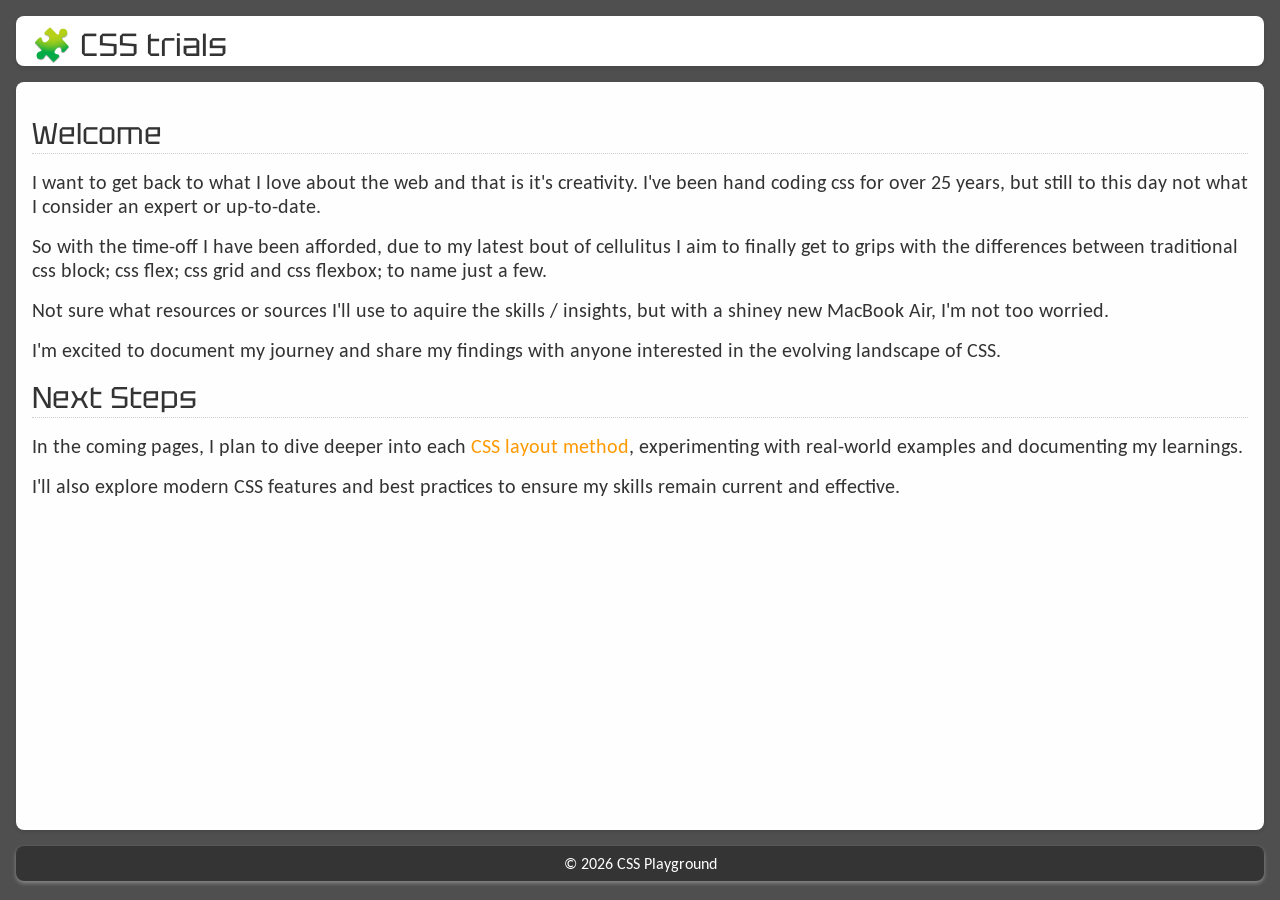
<file: index.html>
<!DOCTYPE html>
<html lang="en">
<head>
    <meta charset="UTF-8">
    <meta name="viewport" content="width=device-width, initial-scale=1.0">
    <title>home - css trials</title>
    <link rel="stylesheet" href="index.css" />
</head>
<body>
    <header>
        <h1><a href="index.html">🧩 CSS trials</a></h1>
    </header>
    <main>
        <h2>Welcome</h2>

        <p>I want to get back to what I love about the web and that is it's creativity. I've been hand coding css for over 25 years, but still to this day not what I consider an expert or up-to-date.</p>

        <p>So with the time-off I have been afforded, due to my latest bout of cellulitus I aim to finally get to grips with the differences between traditional css block; css flex; css grid and css flexbox; to name just a few.</p>

        <p>Not sure what resources or sources I'll use to aquire the skills / insights, but with a shiney new MacBook Air, I'm not too worried.</p>

        <p>I'm excited to document my journey and share my findings with anyone interested in the evolving landscape of CSS.</p>

        <h2>Next Steps</h2>

        <p>In the coming pages, I plan to dive deeper into each <a href="css-layout.html">CSS layout method</a>, experimenting with real-world examples and documenting my learnings.</p>
        
        <p>I'll also explore modern CSS features and best practices to ensure my skills remain current and effective.</p>
    </main>
    <footer>
        <p>&copy; 2026 CSS Playground</p>
    </footer>
</body>
</html>
</file>
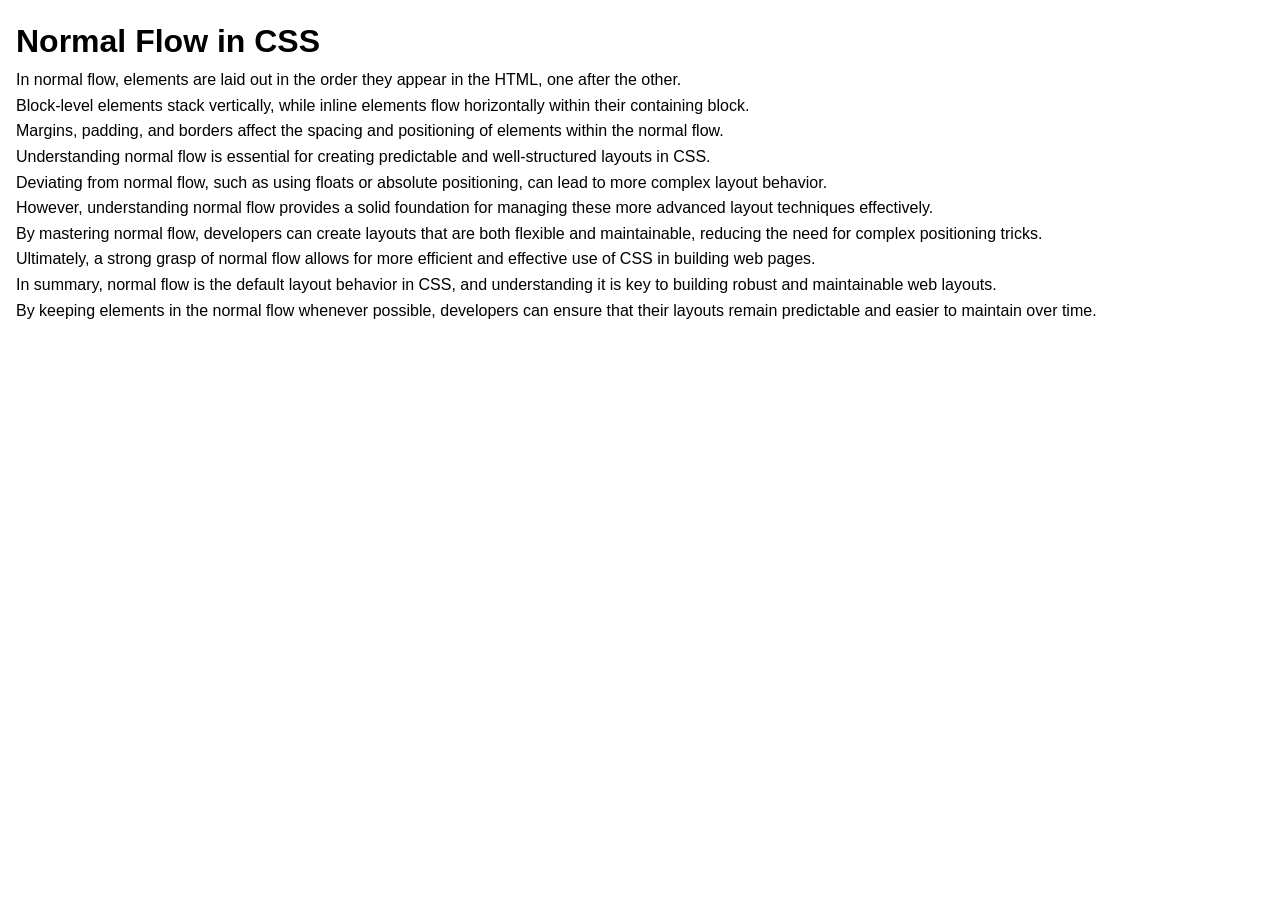
<file: layouts/normal-flow/index.html>
<!DOCTYPE html>
<html lang="en">
<head>
    <meta charset="UTF-8">
    <meta name="viewport" content="width=device-width, initial-scale=1.0">
    <title>normal flow - css trials</title>
    <link rel="stylesheet" href="normal-flow.css">
</head>
<body>
    <h1>Normal Flow in CSS</h1>
    <p>In normal flow, elements are laid out in the order they appear in the HTML, one after the other.</p>
    <p>Block-level elements stack vertically, while inline elements flow horizontally within their containing block.</p>
    <p>Margins, padding, and borders affect the spacing and positioning of elements within the normal flow.</p>
    <p>Understanding normal flow is essential for creating predictable and well-structured layouts in CSS.</p>  
    <p>Deviating from normal flow, such as using floats or absolute positioning, can lead to more complex layout behavior.</p>
    <p>However, understanding normal flow provides a solid foundation for managing these more advanced layout techniques effectively.</p>   
    <p>By mastering normal flow, developers can create layouts that are both flexible and maintainable, reducing the need for complex positioning tricks.</p>
    <p>Ultimately, a strong grasp of normal flow allows for more efficient and effective use of CSS in building web pages.</p>  
    <p>In summary, normal flow is the default layout behavior in CSS, and understanding it is key to building robust and maintainable web layouts.</p>

    <p>By keeping elements in the normal flow whenever possible, developers can ensure that their layouts remain predictable and easier to maintain over time.</p>
</body>
</html>
</file>
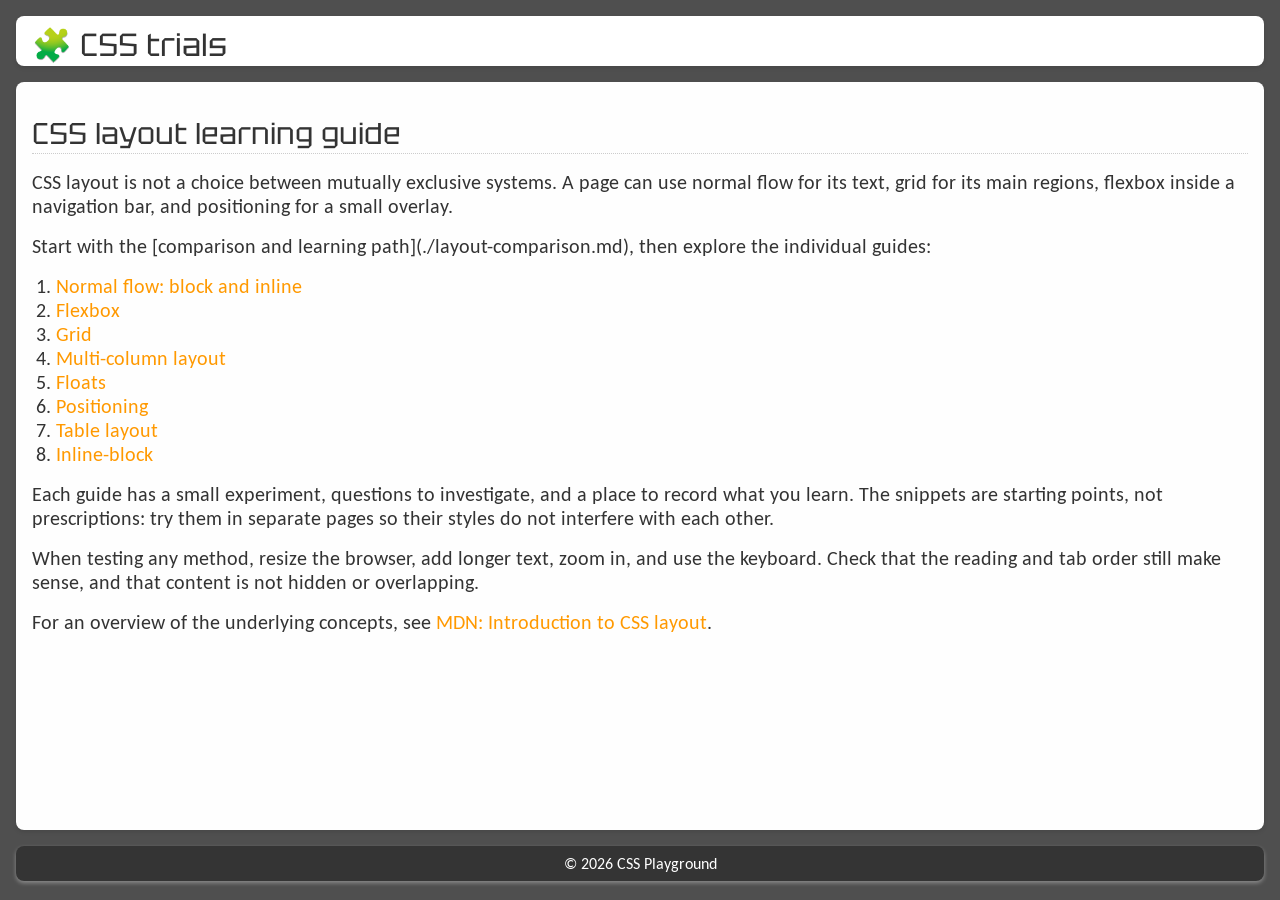
<file: css-layout.html>
<!DOCTYPE html>
<html lang="en">
<head>
    <meta charset="UTF-8">
    <meta name="viewport" content="width=device-width, initial-scale=1.0">
    <title>css layouts - css trials</title>
    <link rel="stylesheet" href="index.css" />
</head>
<body>
    <header>
        <h1><a href="index.html">🧩 CSS trials</a></h1>
    </header>
    <main>
        <h2>CSS layout learning guide</h2>

        <p>CSS layout is not a choice between mutually exclusive systems. A page can use normal flow for its text, grid for its main regions, flexbox inside a navigation bar, and positioning for a small overlay.</p>

        <p>Start with the [comparison and learning path](./layout-comparison.md), then explore the individual guides:</p>

        <ol>
            <li><a href="./normal-flow.md">Normal flow: block and inline</a></li>
            <li><a href="./flexbox.md">Flexbox</a></li>
            <li><a href="./grid.md">Grid</a></li>
            <li><a href="./multi-column.md">Multi-column layout</a></li>
            <li><a href="./floats.md">Floats</a></li>
            <li><a href="./positioning.md">Positioning</a></li>
            <li><a href="./table-layout.md">Table layout</a></li>
            <li><a href="./inline-block.md">Inline-block</a></li>
        </ol>

        <p>Each guide has a small experiment, questions to investigate, and a place to record what you learn. The snippets are starting points, not prescriptions: try them in separate pages so their styles do not interfere with each other.</p>

        <p>When testing any method, resize the browser, add longer text, zoom in, and use the keyboard. Check that the reading and tab order still make sense, and that content is not hidden or overlapping.</p>

        <p>For an overview of the underlying concepts, see <a href="https://developer.mozilla.org/en-US/docs/Learn_web_development/Core/CSS_layout/Introduction">MDN: Introduction to CSS layout</a>.</p>

    
    </main>
    <footer>
        <p>&copy; 2026 CSS Playground</p>
    </footer>
</body>
</html>
</file>
<file: index.css>
@import url('https://fonts.googleapis.com/css2?family=Carlito:ital,wght@0,400;0,700;1,400;1,700&family=Tektur:wght@400..900&display=swap');

* {
    margin: 0;
    padding: 0;
    box-sizing: border-box;
}

body {
    background: #4f4f4f;
    color: #333;
    font-family: 'Carlito', Arial, sans-serif;
    font-size: 100%;
    padding: 1rem;
}


h1,h2,h3,h4 {
    font-family: 'Tektur', serif;
    font-weight: 400;
    margin-bottom: 1rem;
}


header {
    background: #fff;
    border-radius: .5rem;
    box-shadow: 0 2px 4px rgba(0, 0, 0, 0.1);
    margin: 0 0 1rem;
    padding: .5rem 1rem 0;
}

header a {
    color: inherit;
    text-decoration: none;
}
header a:hover {
    text-decoration: underline;
}
main {
    background: #fefefe;
    border-radius: .5rem;
    box-shadow: 0 2px 4px rgba(0, 0, 0, 0.1);
    display: block;
    font-size: 1.25rem;
    min-height: calc(100vh - 9.5rem);
    margin: 0 0 1rem;
    padding: 1rem;
}
main h2 {
    border-bottom: 1px dotted #ccc;
    margin-top: 1rem;
}
main p { 
    margin: 0 0 1rem;
    line-height: 1.2;
}
main a {
    color: #f90;
    text-decoration: none;
}
main a:hover {
    text-decoration: underline;
}
main ol,
main ul {
    margin: 0 0 1rem 1.5rem;
}
footer {
    background: #343434;
    border-radius: .5rem;
    box-shadow: 0 2px 4px rgba(255, 255, 255, 0.35);
    color: #fff;
    margin: 1rem 0 0;
    padding: .5rem 1rem;
    text-align: center;
}
</file>
<file: layouts/normal-flow/normal-flow.css>
* {
    margin: 0;
    padding: 0;
    box-sizing: border-box;
}

body {
    font-family: Arial, sans-serif;
    line-height: 1.6;
    padding: 1rem;
}
</file>
